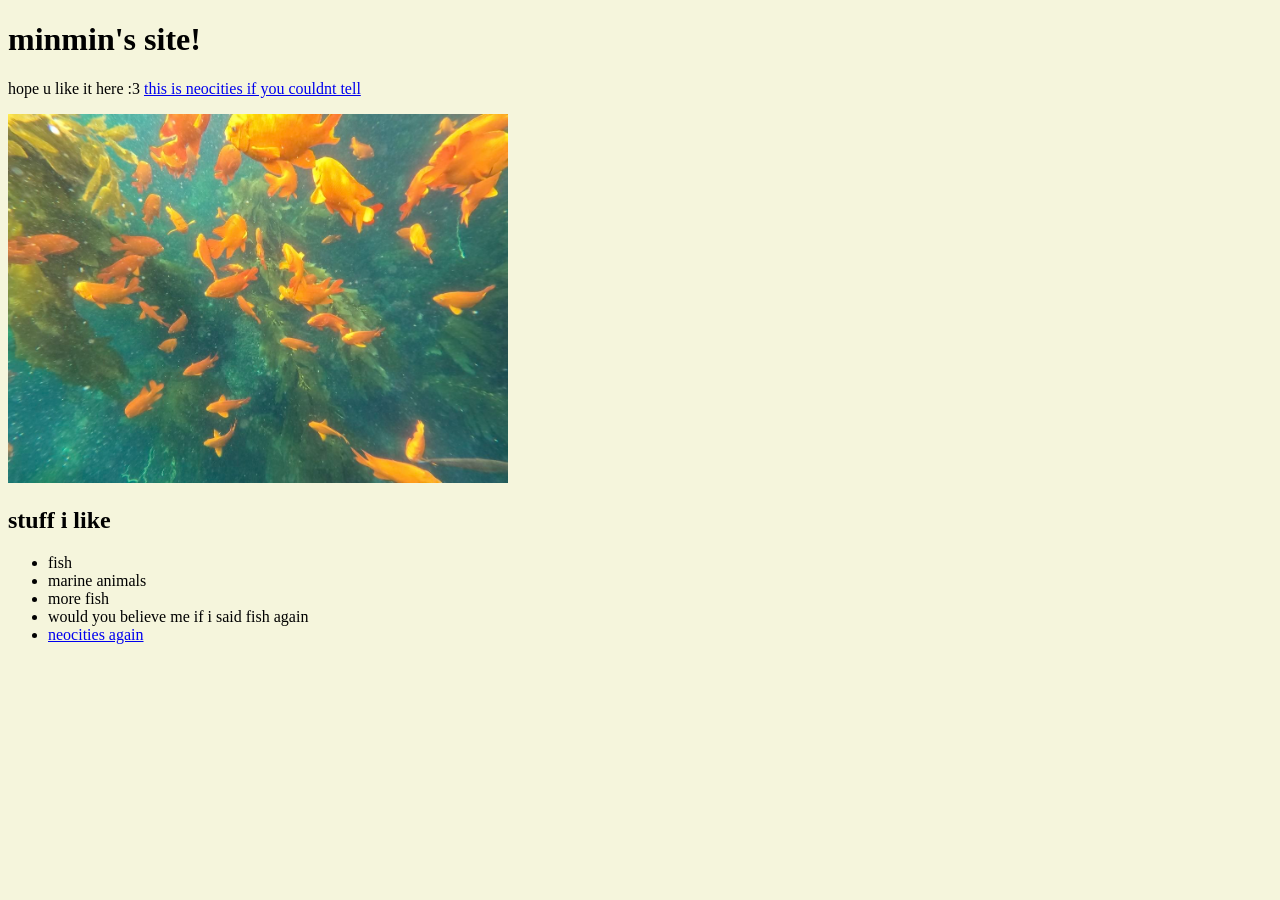
<file: theshebang/index.html>
<!DOCTYPE html>
<html lang=en>
  <head> 
    <title> minspace </title> 
  <link rel="icon" type="image/x-icon" href="favicon.ico">
  <link href="style.css" rel="stylesheet">
  <style>
    p, h1, h2, h3, h4, h5, h6, span, label, li, input[type="text"], textarea {
      cursor: url(Cursor/venuscursor-text.png), text !important;
    }

   .draggable-item {
  cursor: url(Cursor/venuscursor-move.png), move !important;
}
  </style>
</head>
<body>
  <h1>minmin's site!</h1>
  <p>
    hope u like it here :3 
    <a href="https://neocities.org">this is neocities if you couldnt tell</a>
  </p>

  <img src="assets-index/blue-fishes-in-lake.jpg" class="draggable-item" alt="fish in lake" width="500" height="auto">

  <h2>stuff i like</h2>
  <ul>
    <li>fish</li>
    <li>marine animals</li>
    <li>more fish</li>
    <li>would you believe me if i said fish again</li>
    <li><a href="https://neocities.com">neocities again</a></li>
  </ul>

  <!-- make sure to add class draggable-item to any element that needs to be draggable, and it will have the move cursor you IDIOT dont forget -->

  <div style="position: absolute; width: 0; height: 0; overflow: hidden; z-index: -9999;">
  <img src="Cursor/Link/venuscursor-link1.png" alt="" />
  <img src="Cursor/Link/venuscursor-link2.png" alt="" />
  <img src="Cursor/Link/venuscursor-link3.png" alt="" />
  <img src="Cursor/Link/venuscursor-link4.png" alt="" />
</div>

  <script src="cursor.js"></script>
</body>
</html>
</file>
<file: theshebang/style.css>
body {
  background-color: beige;
  color: black;
  font-family: Verdana;
  }

html, body {
  cursor: none;
 
}
</file>
